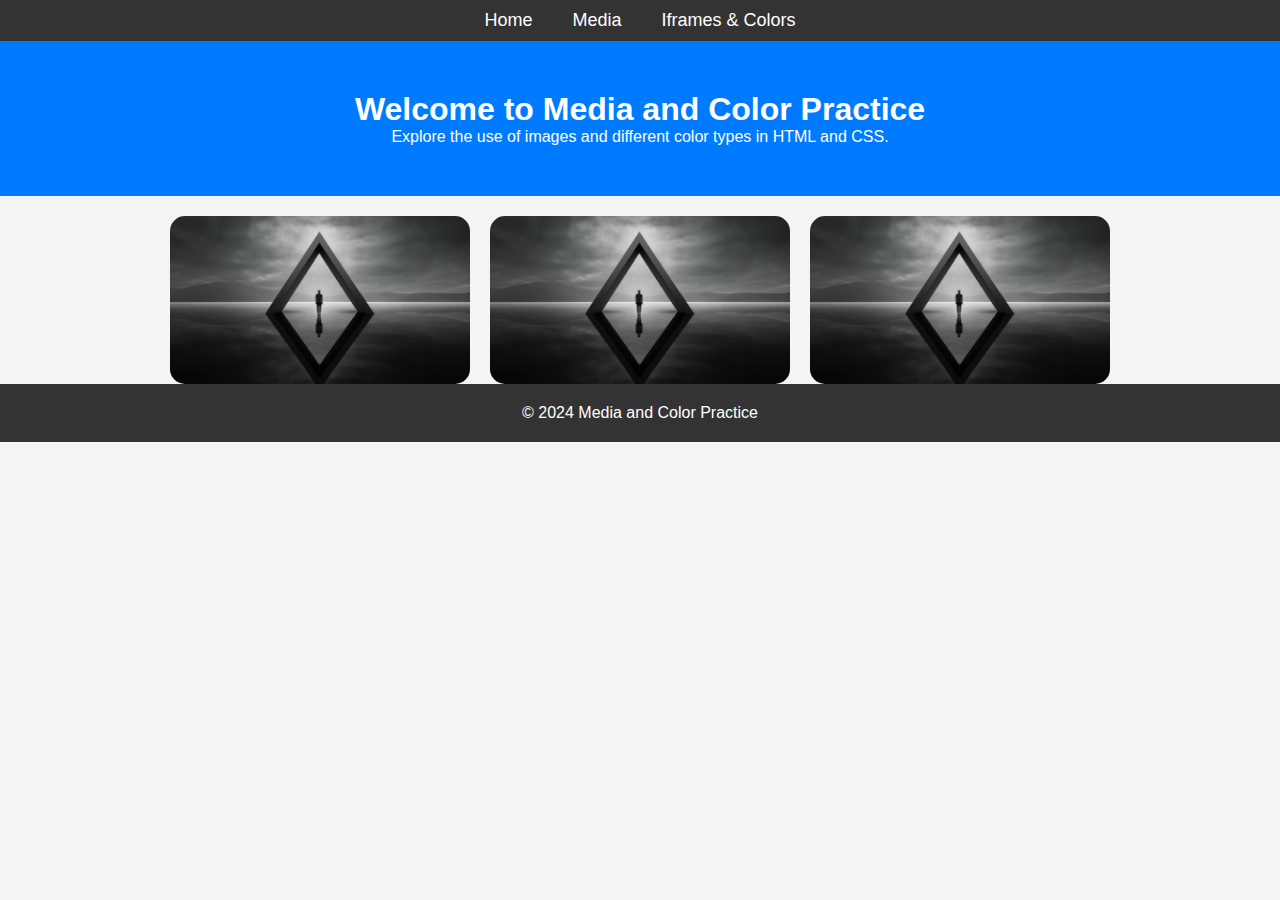
<file: index.html>
<!DOCTYPE html>
<html lang="en">
<head>
    <meta charset="UTF-8">
    <meta name="viewport" content="width=device-width, initial-scale=1.0">
    <title>Home</title>
    <link rel="stylesheet" href="./styles/css/minified/main.min.css">
</head>
<body>
    <header>
        <div class="menu-button">☰</div>
        <nav>
            <ul>
                <li><a href="./index.html">Home</a></li>
                <li><a href="./media.html">Media</a></li>
                <li><a href="./iframes.html">Iframes & Colors</a></li>
            </ul>
        </nav>
    </header>

    <section class="banner">
        <h1>Welcome to Media and Color Practice</h1>
        <p>Explore the use of images and different color types in HTML and CSS.</p>
    </section>

    <div class="gallery">
        <img src="./tecnicas-ensueno-fondo-pantalla-hd-8k-imagen-fotografica-stock_915071-32853.avif" alt="Bird Image">
        <img src="./tecnicas-ensueno-fondo-pantalla-hd-8k-imagen-fotografica-stock_915071-32853.avif" alt="Bird Image">
        <img src="./tecnicas-ensueno-fondo-pantalla-hd-8k-imagen-fotografica-stock_915071-32853.avif" alt="Bird Image">
    </div>
    
    <footer>
        <p>© 2024 Media and Color Practice</p>
    </footer>

   <script src="main.js"></script>
</body>
</html>
</file>
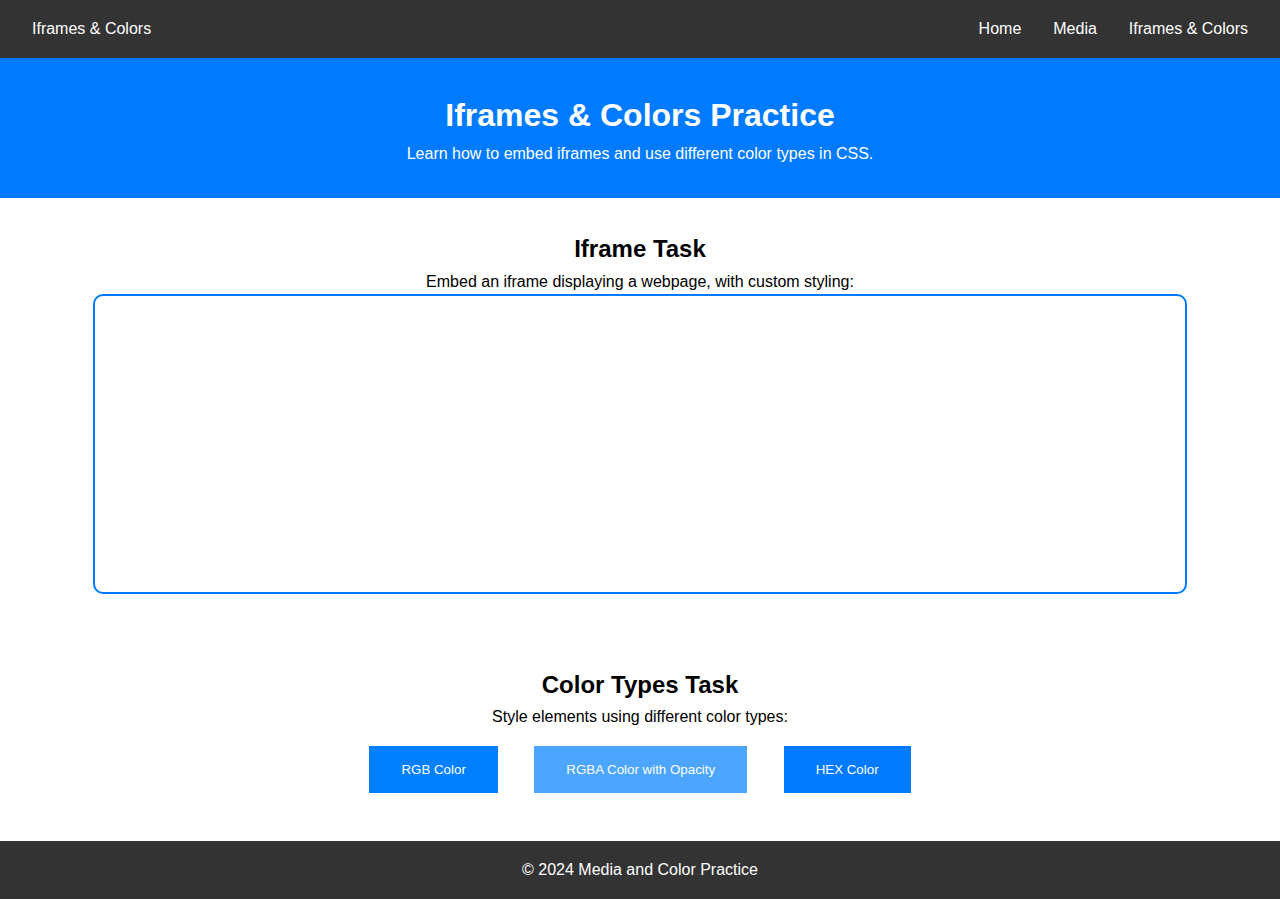
<file: iframes.html>
<!DOCTYPE html>
<html lang="en">
<head>
  <meta charset="UTF-8">
  <meta name="viewport" content="width=device-width, initial-scale=1.0">
  <title>Iframes & Colors Practice</title>
<link rel="stylesheet" href="./styles/css/minified/iframes.min.css">
</head>
<body>
  <header>
    <nav>
      <div class="logo">Iframes & Colors</div>
      <button class="menu-btn">☰</button>
      <ul class="nav-links">
        <li><a href="./index.html">Home</a></li>
        <li><a href="./media.html">Media</a></li>
        <li><a href="./iframes.html">Iframes & Colors</a></li>
      </ul>
    </nav>
  </header>

  <section class="hero">
    <h1>Iframes & Colors Practice</h1>
    <p>Learn how to embed iframes and use different color types in CSS.</p>
  </section>

  <section class="iframe-task">
    <h2>Iframe Task</h2>
    <p>Embed an iframe displaying a webpage, with custom styling:</p>
    <iframe src="https://example.com" class="custom-iframe"></iframe>
  </section>

  <section class="color-task">
    <h2>Color Types Task</h2>
    <p>Style elements using different color types:</p>
    <button class="rgb-btn">RGB Color</button>
    <button class="rgba-btn">RGBA Color with Opacity</button>
    <button class="hex-btn">HEX Color</button>
  </section>

  <footer>
    <p>© 2024 Media and Color Practice</p>
  </footer>

  <script>
    const menuBtn = document.querySelector('.menu-btn');
    const navLinks = document.querySelector('.nav-links');

    menuBtn.addEventListener('click', () => {
      navLinks.classList.toggle('active');
    });
  </script>
</body>
</html>
</file>
<file: styles/css/minified/main.min.css>
*{margin:0;padding:0;box-sizing:border-box}body{font-family:Arial,sans-serif;background-color:#f4f4f4}header{background-color:#333;padding:10px 0;position:relative}.gallery{display:flex;justify-content:center;gap:20px;margin-top:20px}.gallery img{width:300px;border-radius:15px}nav ul{display:flex;justify-content:center;list-style:none}nav ul li{margin:0 20px}nav ul li a{color:#fff;text-decoration:none;font-size:18px}.menu-button{display:none;font-size:24px;color:#fff;position:absolute;left:20px;top:15px;cursor:pointer}.banner,.media-practice{text-align:center;background-color:#007bff;color:#fff;padding:50px 20px}footer{text-align:center;background-color:#333;color:#fff;padding:20px 0}@media screen and (max-width: 400px){nav ul{display:none}.menu-button{display:block}nav.active ul{display:flex;position:absolute;flex-direction:column;background-color:#333;position:absolute;top:50px;width:100%;left:0}nav.active ul li{margin:10px 0;text-align:center}}/*# sourceMappingURL=main.min.css.map */
</file>
<file: styles/css/minified/iframes.min.css>
*{margin:0;padding:0;box-sizing:border-box}body{font-family:Arial,sans-serif;line-height:1.6}header{background-color:#333;color:#fff;padding:1rem 2rem}nav{display:flex;justify-content:space-between;align-items:center}.nav-links{display:flex;list-style:none}.nav-links li{margin-left:2rem}.nav-links a{color:#fff;text-decoration:none}.menu-btn{display:none;font-size:24px;background-color:rgba(0,0,0,0);color:#fff;border:none;cursor:pointer}.hero{background-color:#007bff;color:#fff;padding:2rem;text-align:center}.iframe-task{padding:2rem;text-align:center}.custom-iframe{width:90%;height:300px;border:2px solid #007bff;border-radius:10px}.color-task{padding:2rem;text-align:center}button{padding:1rem 2rem;margin:1rem;border:none;cursor:pointer}.rgb-btn{background-color:#0080ff;color:#fff}.rgba-btn{background-color:rgba(0,128,255,.7);color:#fff}.hex-btn{background-color:#007bff;color:#fff}footer{background-color:#333;color:#fff;text-align:center;padding:1rem;position:relative;bottom:0;width:100%}@media(max-width: 400px){.menu-btn{display:block}.nav-links{display:none;flex-direction:column}.nav-links.active{display:flex}.nav-links li{margin:1rem 0}}/*# sourceMappingURL=iframes.min.css.map */
</file>
